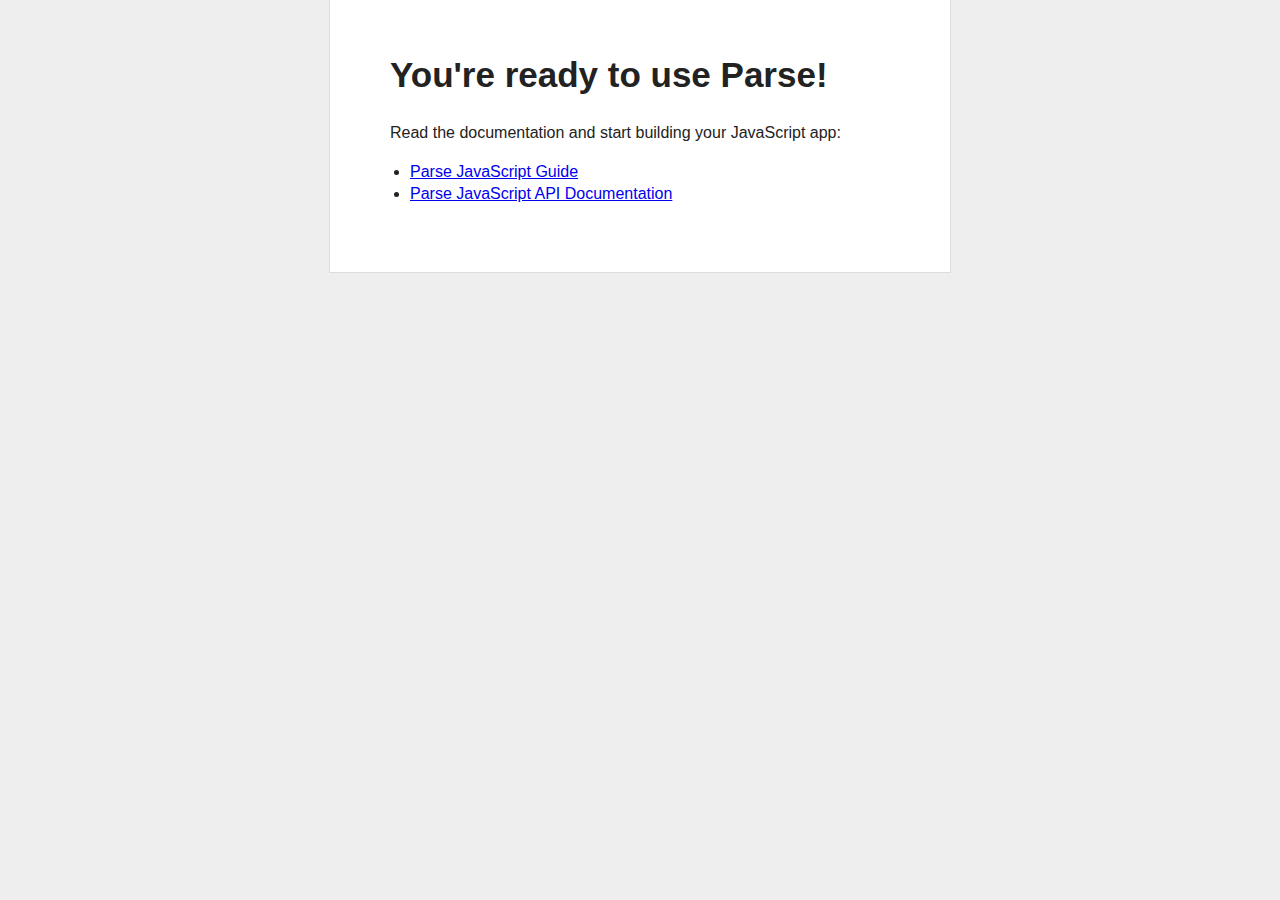
<file: index.html>
<!doctype html>
<head>
  <meta charset="utf-8">

  <title>My Parse App</title>
  <meta name="description" content="My Parse App">
  <meta name="viewport" content="width=device-width">
  <link rel="stylesheet" href="css/reset.css">
  <link rel="stylesheet" href="css/styles.css">
  <script type="text/javascript" src="http://ajax.googleapis.com/ajax/libs/jquery/1.7.2/jquery.min.js"></script>
  <script type="text/javascript" src="http://www.parsecdn.com/js/parse-1.3.4.min.js"></script>
</head>

<body>
  
  <div id="main">
    <h1>You're ready to use Parse!</h1>

    <p>Read the documentation and start building your JavaScript app:</p>

    <ul>
      <li><a href="https://www.parse.com/docs/js_guide">Parse JavaScript Guide</a></li>
      <li><a href="https://www.parse.com/docs/js">Parse JavaScript API Documentation</a></li>
    </ul>

    <div style="display:none" class="error">
      Looks like there was a problem saving the test object. Make sure you've set your application ID and javascript key correctly in the call to <code>Parse.initialize</code> in this file.
    </div>

    <div style="display:none" class="success">
      <p>We've also just created your first object using the following code:</p>
      
        <code>
          var TestObject = Parse.Object.extend("TestObject");<br/>
          var testObject = new TestObject();<br/>
          testObject.save({foo: "bar"});
        </code>
    </div>
  </div>

  <script type="text/javascript">
    Parse.initialize("Vkpq2oBMIwW9UZNKC7allpH0r5opokYORviRnO8Z", "PJWGAxUyHLWHspauri9KVk9DhRuGo8D8AkptKvv5");
    
    var TestObject = Parse.Object.extend("TestObject");
    var testObject = new TestObject();
      testObject.save({foo: "bar"}, {
      success: function(object) {
        $(".success").show();
      },
      error: function(model, error) {
        $(".error").show();
      }
    });
  </script>
</body>

</html>
</file>
<file: css/styles.css>
body {
    background: #eee;
    text-align: center;
    padding: 0 25px;
}

#main {
    width: 500px;
    margin: auto;
    text-align: left;
    background: white;
    padding: 50px 60px;
    border: solid #ddd;
    border-width: 0 1px 1px 1px;
}

#main h1 {
    margin-top: 0;
    font-size: 35px;
}

#main ul {
    padding-left: 20px;
}

#main .error {
    border: 1px solid red;
    background: #FDEFF0;
    padding: 20px;
}

#main .success {
    margin-top: 25px;
}

#main .success code {
    font-size: 12px;
    color: green;
    line-height: 13px;
}
</file>
